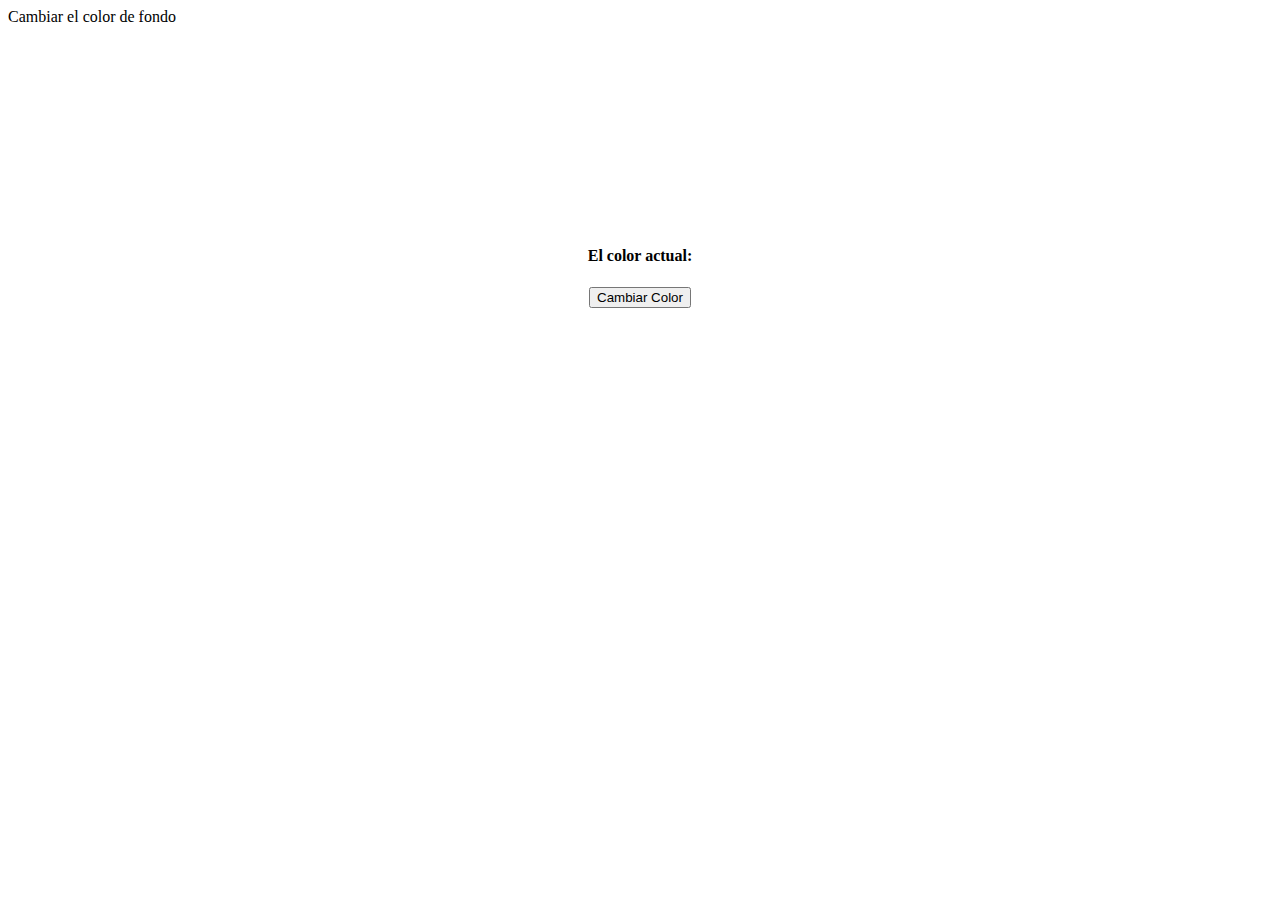
<file: Color Change/index.html>
<!DOCTYPE html>
<html lang="es">
<head>
    <meta charset="UTF-8">
    <meta http-equiv="X-UA-Compatible" content="IE=edge">
    <meta name="viewport" content="width=device-width, initial-scale=1.0">
    <title>Color Changer</title>
    <link href="https://cdn.jsdelivr.net/npm/bootstrap@5.2.0-beta1/dist/css/bootstrap.min.css" rel="stylesheet" integrity="sha384-0evHe/X+R7YkIZDRvuzKMRqM+OrBnVFBL6DOitfPri4tjfHxaWutUpFmBp4vmVor" crossorigin="anonymous">
    <link rel="stylesheet" href="./style.css">
    <script src="https://cdn.jsdelivr.net/npm/bootstrap@5.2.0-beta1/dist/js/bootstrap.bundle.min.js" integrity="sha384-pprn3073KE6tl6bjs2QrFaJGz5/SUsLqktiwsUTF55Jfv3qYSDhgCecCxMW52nD2" crossorigin="anonymous"></script>
</head>
<body>
    <nav class="navbar bg-light">
        <div class="container-fluid">
            <span class="navbar-brand mb-0 h1">Cambiar el color de fondo</span>
        </div>
    </nav>
    <main>
        <div id="description_box">
            <h4>El color actual: <es:span id="color"></es:span></h4>
        </div>
        <div class="container-fluid text-center" id="btn-box">
            <button type="button" class="btn btn-primary btn-lg" id="boton">Cambiar Color</button>
        </div>
    </main>
    <script src="./main.js"></script>
</body>
</html>
</file>
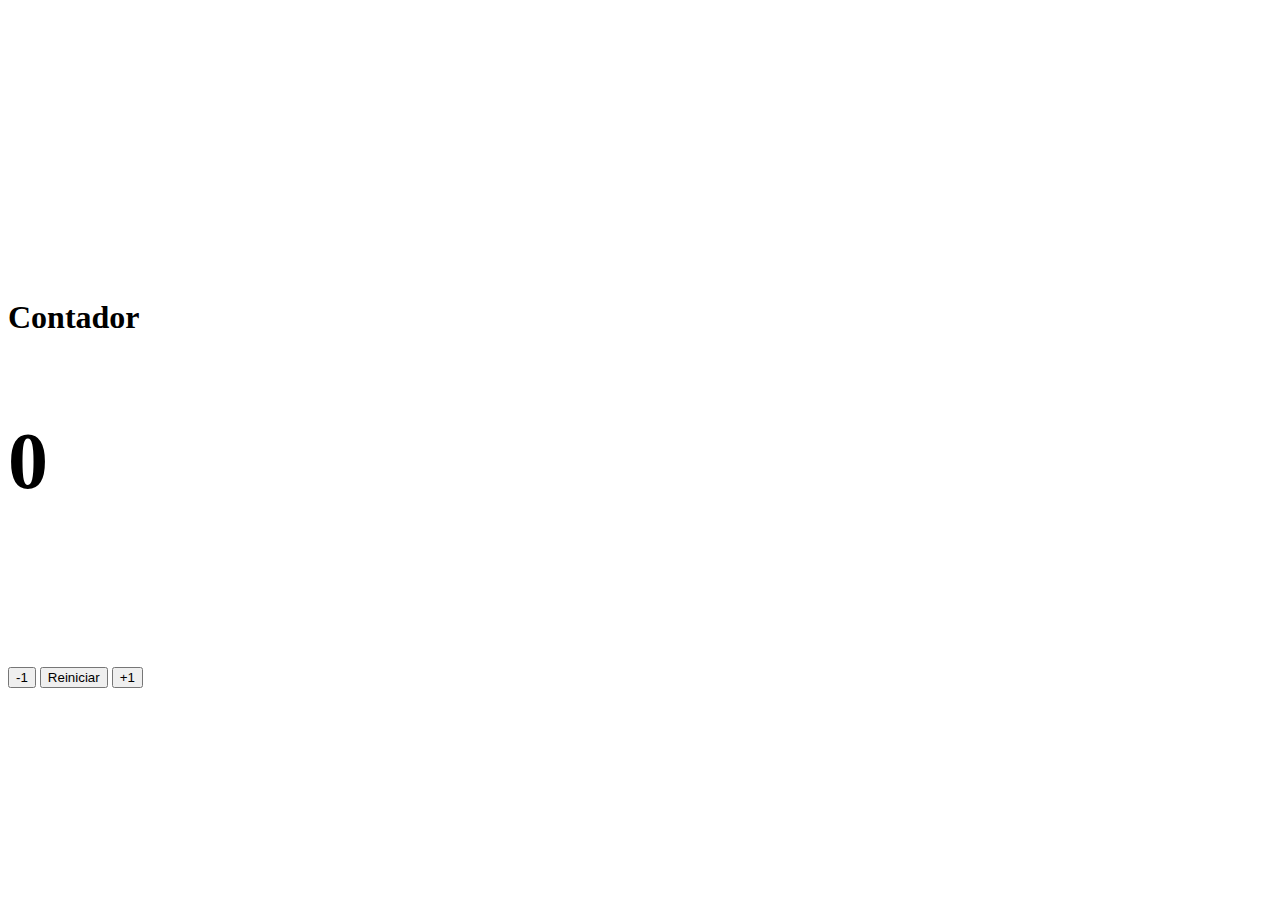
<file: Contador/index.html>
<!DOCTYPE html>
<html lang="en">
<head>
    <meta charset="UTF-8">
    <meta http-equiv="X-UA-Compatible" content="IE=edge">
    <meta name="viewport" content="width=device-width, initial-scale=1.0">
    <title>Document</title>
<!-- CSS only -->
    <link rel="stylesheet" href="style.css">
    <link href="https://cdn.jsdelivr.net/npm/bootstrap@5.2.0-beta1/dist/css/bootstrap.min.css" rel="stylesheet" integrity="sha384-0evHe/X+R7YkIZDRvuzKMRqM+OrBnVFBL6DOitfPri4tjfHxaWutUpFmBp4vmVor" crossorigin="anonymous">
<!-- JavaScript Bundle with Popper -->
    <script src="https://cdn.jsdelivr.net/npm/bootstrap@5.2.0-beta1/dist/js/bootstrap.bundle.min.js" integrity="sha384-pprn3073KE6tl6bjs2QrFaJGz5/SUsLqktiwsUTF55Jfv3qYSDhgCecCxMW52nD2" crossorigin="anonymous"></script>
</head>
<body>
    <div id="bloque_arriba"></div>
    <main class="align-middle">
        <div class="d-flex justify-content-center">
            <h1>Contador</h1>
        </div>
        <div class="d-flex justify-content-center">
            <h3 id="contador">0</h3>
        </div>
        <div class="d-flex justify-content-center">
            <div class="btn-group" role="group" aria-label="Basic outlined example" id="botones">
                <button type="button" class="btn restar btn-outline-primary">-1</button>
                <button type="button" class="btn reiniciar btn-outline-primary">Reiniciar</button>
                <button type="button" class="btn sumar btn-outline-primary">+1</button>
            </div>
        </div>
    </main>
    <script src="./app.js"></script>
</body>
</html>
</file>
<file: Color Change/style.css>
main #btn-box{
    height: 50vh;
}

main div{
    display:flex;
    align-items:flex-start;
    justify-content: center;
}

#description_box{
    margin-top:200px;
}
</file>
<file: Contador/style.css>
#bloque_arriba{
    height: 30vh;
}

#contador{
    font-size: 5em;
    padding-bottom: 1em;
}
</file>
